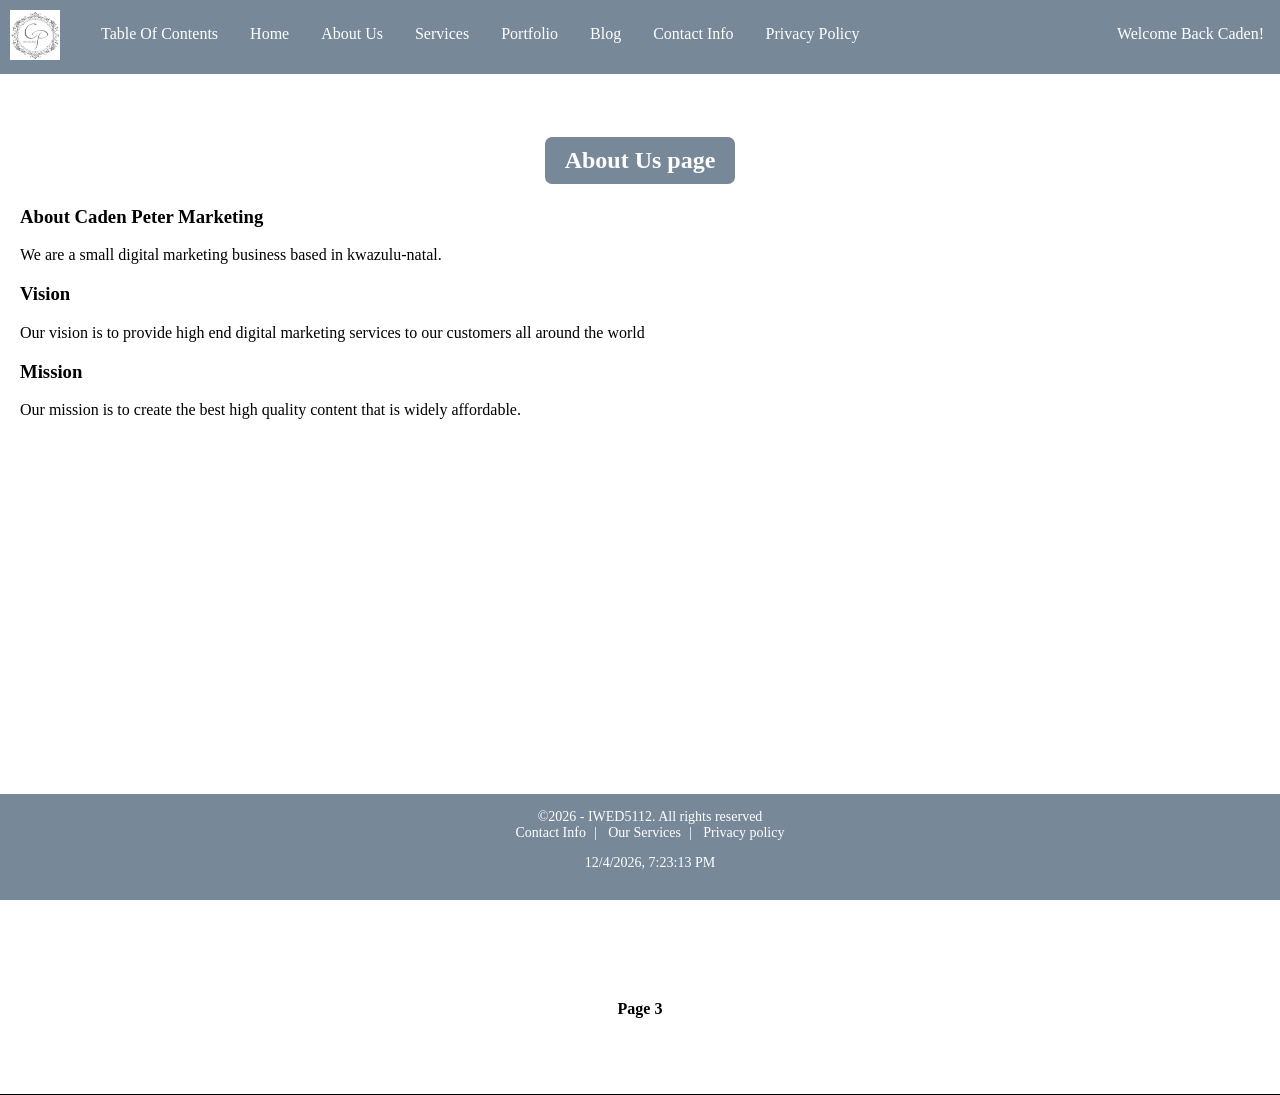
<file: First POE P1/myAboutUs.html>
<!DOCTYPE html>
<html lang="en">
<head>
    <meta charset="UTF-8">
    <meta name="viewport" content="width=device-width, initial-scale=1.0">
    <title>About Us | Caden Peter Marketing</title>
    <meta name="description" content="Learn more about Caden Peter Marketing and our passion for helping businesses grow through digital marketing.">
    <link href="myStyle.css" rel="stylesheet">
</head>
<body>

    <!-- Mobile Side Drawer --> 
     <nav id="drawer" class="drawer">
       <li><a href="myTableOfContents.html">Table Of Contents</a></li>
        <li><a href="myHome.html">Home</a></li>
        <li><a href="myAboutUs.html">About Us</a></li>
        <li><a href="myServices.html">Services</a></li>
        <li><a href="myPortfolio.html">Portfolio</a></li>
        <li><a href="myBlog.html">Blog</a></li>
        <li><a href="myContactInfo.html">Contact Info</a></li>
        <li><a href="myPrivacypolicy.html">Privacy Policy</a></li>
     </nav>

    <ul class="desktop-nav">
        <!--This is where my logo image is located in iwed prac poe p1-->
    <li class="logo-item">
        <img src="Images/Logo.jpeg" class="logo" alt="Caden Peter Marketing company logo" height="50" width="50">
    </li>

        <li><a href="myTableOfContents.html">Table Of Contents</a></li>
        <li><a href="myHome.html">Home</a></li>
        <li><a href="myAboutUs.html">About Us</a></li>
        <li><a href="myServices.html">Services</a></li>
        <li><a href="myPortfolio.html">Portfolio</a></li>
        <li><a href="myBlog.html">Blog</a></li>
        <li><a href="myContactInfo.html">Contact Info</a></li>
        <li><a href="myPrivacypolicy.html">Privacy Policy</a></li>
        <li style="float: right;"><a>Welcome Back Caden!</a></li>
    </ul>

    <!--Mobile Button-->
    <button type="button" id="menuBtn" class="menu-btn">☰</button>
</header>

    <section id="about">
        <div class="section-content">
        <h1 class="main-heading"> About Us page</h1>
    <h3>About Caden Peter Marketing</h3>
    <p>We are a small digital marketing business based in kwazulu-natal.</p>
     <h3>Vision</h3>
    <p>Our vision is to provide high end digital marketing services to our customers all around the world</p>
    <h3>Mission</h3>
    <p>Our mission is to create the best high quality content that is widely affordable.</p>
        </div>

        <p class="page-number">Page 3</p>
    </section>
    <footer>&copy;2026 - IWED5112. All rights reserved
        <nav>
        <a href="myContactInfo.html">Contact Info</a>|
        <a href="myServices.html">Our Services</a>|
        <a href="myPrivacypolicy">Privacy policy</a>
        </nav>
        <p id="datetime"></p>
    </footer>
    <script src="myScript.js"></script>
</body>
</html>
</file>
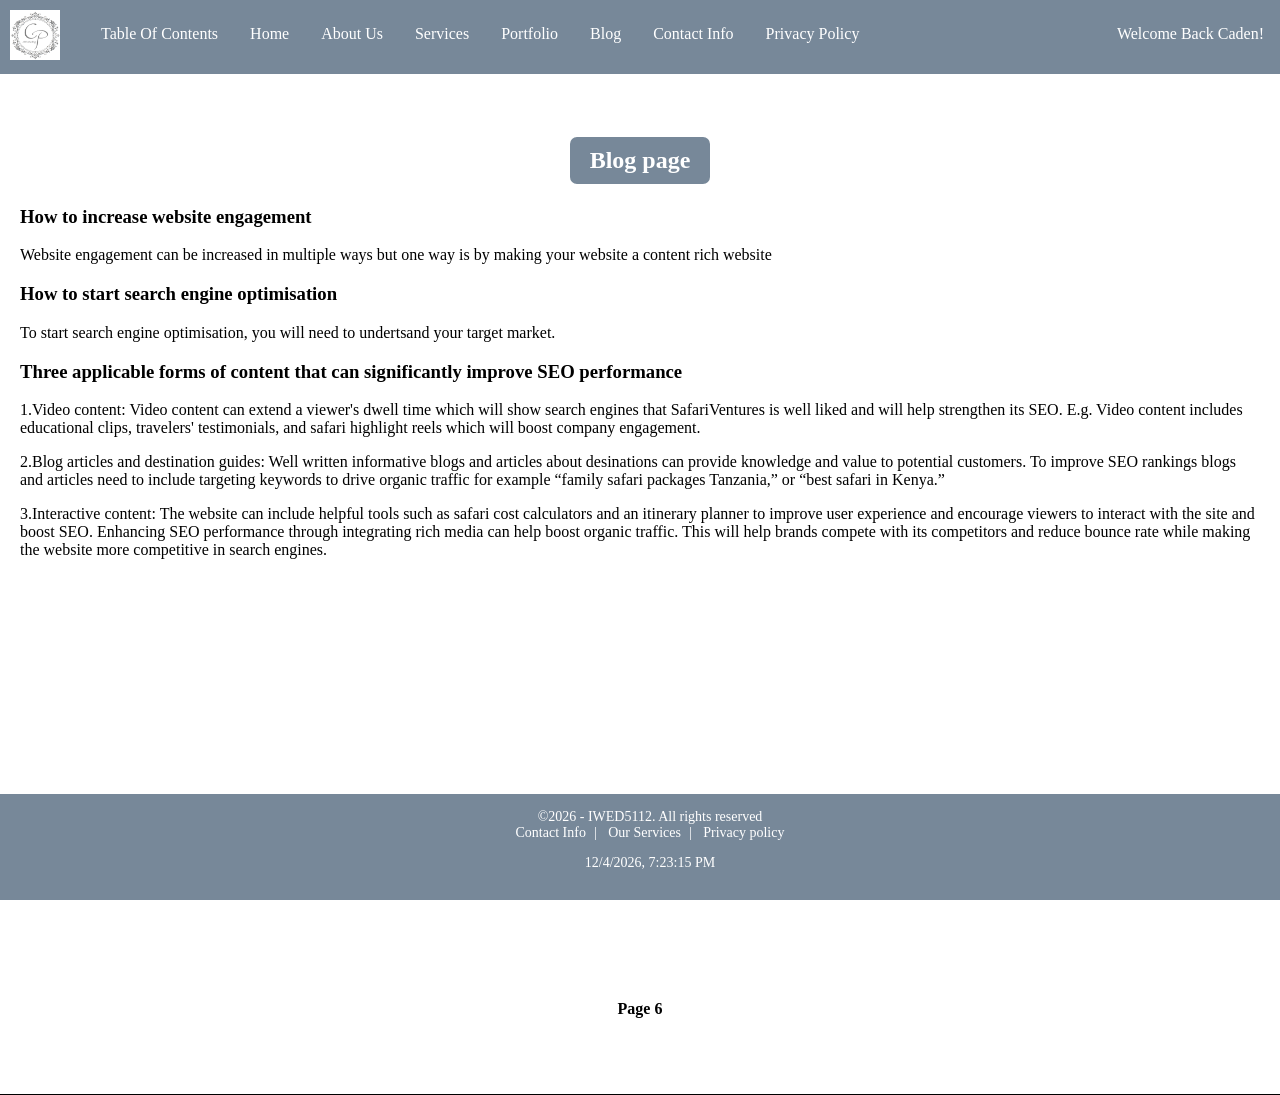
<file: First POE P1/myBlog.html>
<!DOCTYPE html>
<html lang="en">
<head>
    <meta charset="UTF-8">
    <meta name="viewport" content="width=device-width, initial-scale=1.0">
    <title>Blog | Digital Marketing Tips and Insights</title>
    <meta name="description" content="Read articles, tips and insights about digital marketing, SEO and social media marketing.">
    <link href="myStyle.css" rel="stylesheet">
</head>
<body>

    <!-- Mobile Side Drawer --> 
     <nav id="drawer" class="drawer">
       <li><a href="myTableOfContents.html">Table Of Contents</a></li>
        <li><a href="myHome.html">Home</a></li>
        <li><a href="myAboutUs.html">About Us</a></li>
        <li><a href="myServices.html">Services</a></li>
        <li><a href="myPortfolio.html">Portfolio</a></li>
        <li><a href="myBlog.html">Blog</a></li>
        <li><a href="myContactInfo.html">Contact Info</a></li>
        <li><a href="myPrivacypolicy.html">Privacy Policy</a></li>
     </nav>

    <ul class="desktop-nav">

        <!--This is where my logo image is located in iwed prac poe p1-->
    <li class="logo-item">
        <img src="Images/Logo.jpeg" class="logo" alt="Caden Peter Marketing company logo" height="50" width="50">
    </li>

        <li><a href="myTableOfContents.html">Table Of Contents</a></li>
        <li><a href="myHome.html">Home</a></li>
        <li><a href="myAboutUs.html">About Us</a></li>
        <li><a href="myServices.html">Services</a></li>
        <li><a href="myPortfolio.html">Portfolio</a></li>
        <li><a href="myBlog.html">Blog</a></li>
        <li><a href="myContactInfo.html">Contact Info</a></li>
        <li><a href="myPrivacypolicy.html">Privacy Policy</a></li>
        <li style="float: right;"><a>Welcome Back Caden!</a></li>
    </ul>

    <!--Mobile Button-->
    <button type="button" id="menuBtn" class="menu-btn">☰</button>
</header>

<section id="blog">
        <div class="section-content">
        <h1 class="main-heading">Blog page</h1>   
    <h3>How to increase website engagement</h3>
    <p>Website engagement can be increased in multiple ways but one way is by making your website a content rich website</p>
    <h3>How to start search engine optimisation</h3>
    <p>To start search engine optimisation, you will need to undertsand your target market.</p>
    <h3>Three applicable forms of content that can significantly improve SEO performance</h3>
    <p>1.Video content: Video content can extend a viewer's dwell time which will show search engines that SafariVentures is well liked and will help strengthen its SEO. E.g. Video content includes educational clips, travelers' testimonials, and safari highlight reels which will boost company engagement.</p>
<p>2.Blog articles and destination guides: Well written informative blogs and articles about desinations can provide knowledge and value to potential customers. To improve SEO rankings blogs and articles need to include targeting keywords to drive organic traffic for example “family safari packages Tanzania,” or “best safari in Kenya.”</p>
<p>3.Interactive content: The website can include helpful tools such as safari cost calculators and an itinerary planner to improve user experience and encourage viewers to interact with the site and boost SEO. Enhancing SEO performance through integrating rich media can help boost organic traffic. This will help brands compete with its competitors and reduce bounce rate while making the website more competitive in search engines.
</p>
    </div>

    <p class="page-number">Page 6</p>
</section> 
    <footer>&copy;2026 - IWED5112. All rights reserved
        <nav>
        <a href="myContactInfo.html">Contact Info</a>|
        <a href="myServices.html">Our Services</a>|
        <a href="myPrivacypolicy">Privacy policy</a>
        </nav>
        <p id="datetime"></p>
    </footer>
</body>
<script src="myScript.js"></script>
</html>
</file>
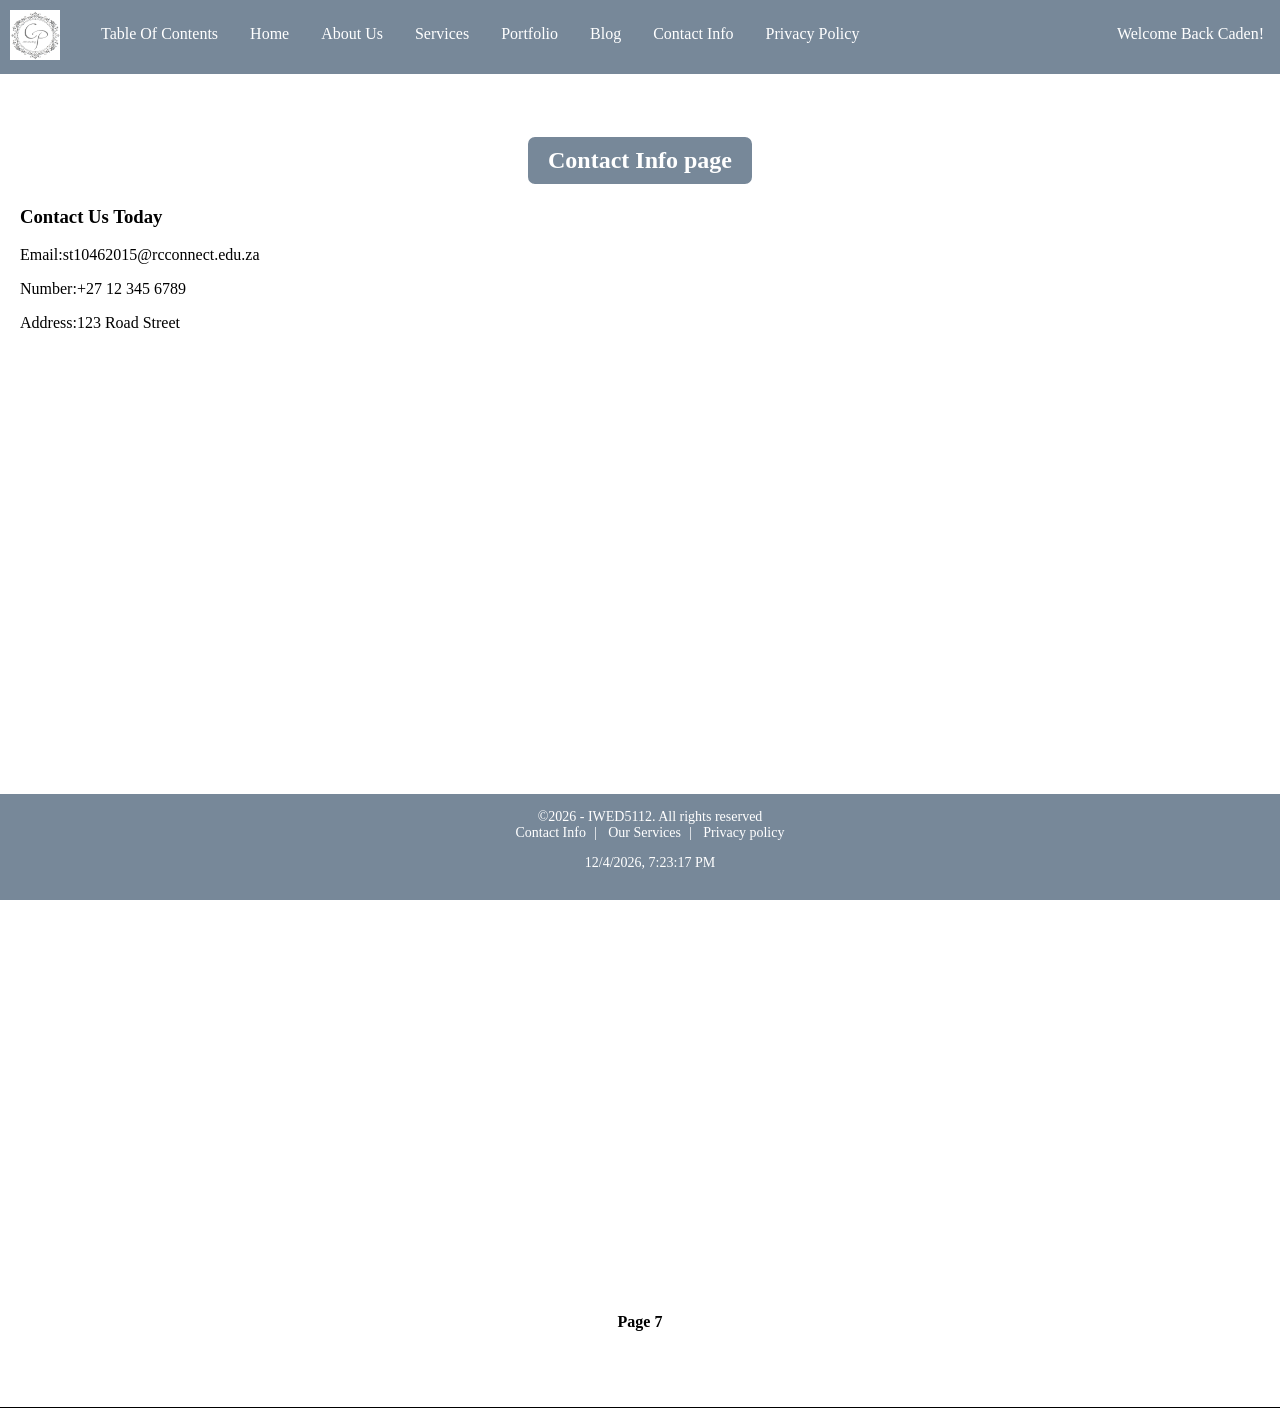
<file: First POE P1/myContactInfo.html>
<!DOCTYPE html>
<html lang="en">
<head>
    <meta charset="UTF-8">
    <meta name="viewport" content="width=device-width, initial-scale=1.0">
    <title>Contact Us | Caden Peter Marketing</title>
    <link href="myStyle.css" rel="stylesheet">
</head>
<body>

<!-- Mobile Side Drawer --> 
     <nav id="drawer" class="drawer">
       <li><a href="myTableOfContents.html">Table Of Contents</a></li>
        <li><a href="myHome.html">Home</a></li>
        <li><a href="myAboutUs.html">About Us</a></li>
        <li><a href="myServices.html">Services</a></li>
        <li><a href="myPortfolio.html">Portfolio</a></li>
        <li><a href="myBlog.html">Blog</a></li>
        <li><a href="myContactInfo.html">Contact Info</a></li>
        <li><a href="myPrivacypolicy.html">Privacy Policy</a></li>
     </nav>

    <ul class="desktop-nav">

        <!--This is where my logo image is located in iwed prac poe p1-->
    <li class="logo-item">
        <img src="Images/Logo.jpeg" class="logo" alt="Caden Peter Marketing company logo" height="50" width="50">
    </li>

        <li><a href="myTableOfContents.html">Table Of Contents</a></li>
        <li><a href="myHome.html">Home</a></li>
        <li><a href="myAboutUs.html">About Us</a></li>
        <li><a href="myServices.html">Services</a></li>
        <li><a href="myPortfolio.html">Portfolio</a></li>
        <li><a href="myBlog.html">Blog</a></li>
        <li><a href="myContactInfo.html">Contact Info</a></li>
        <li><a href="myPrivacypolicy.html">Privacy Policy</a></li>
        <li style="float: right;"><a>Welcome Back Caden!</a></li>
    </ul>

    <!--Mobile Button-->
    <button type="button" id="menuBtn" class="menu-btn">☰</button>
</header>

    <section id="contact">
        <div class="section-content">
        <h1 class="main-heading">Contact Info page</h1>   
    <h3>Contact Us Today</h3>
    <p>Email:st10462015@rcconnect.edu.za</p>
    <P>Number:+27 12 345 6789</P>
    <p>Address:123 Road Street</p>
    <iframe src="https://docs.google.com/forms/d/e/1FAIpQLSeuG0Inbury9PKdNZNGZOswVdTZxSlFRXMQFH_B_wCiQc-z2w/viewform?embedded=true" width="640" height="961" frameborder="0" marginheight="0" marginwidth="0">Loading…</iframe>
    </div>

    <p class="page-number">Page 7</p>
    </section> 
    <footer>&copy;2026 - IWED5112. All rights reserved
        <nav>
        <a href="myContactInfo.html">Contact Info</a>|
        <a href="myServices.html">Our Services</a>|
        <a href="myPrivacypolicy.html">Privacy policy</a>
        </nav>
        <p id="datetime"></p>
    </footer>
    <script src="myScript.js"></script>
</body>
</html>
</file>
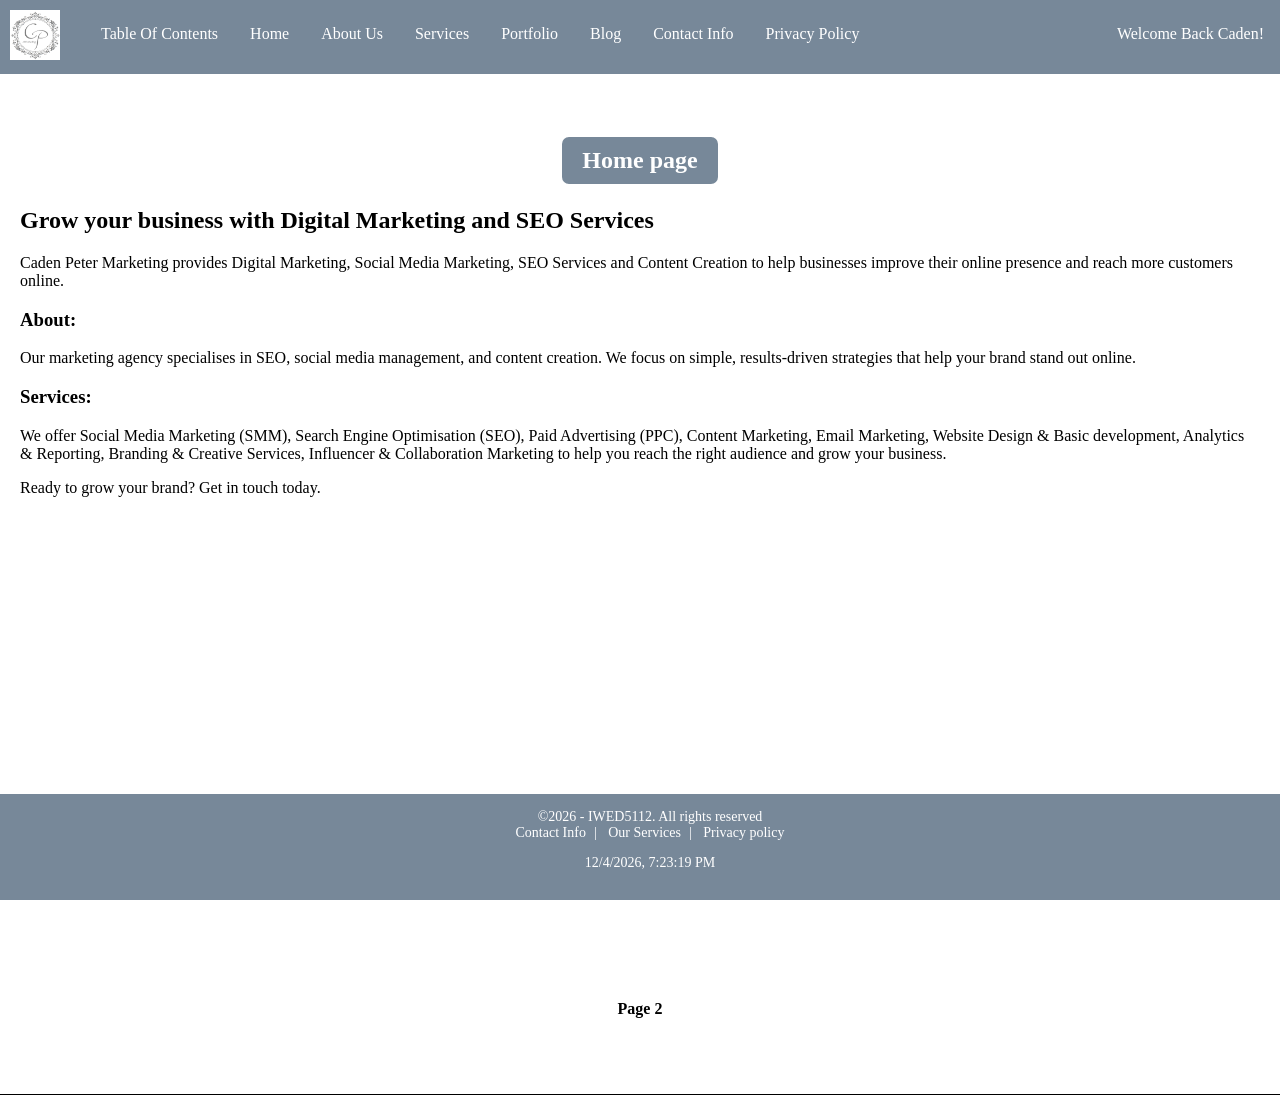
<file: First POE P1/myHome.html>
<!DOCTYPE html>
<html lang="en">
<head>
    <meta charset="UTF-8">
    <meta name="viewport" content="width=device-width, initial-scale=1.0">
    <title>Caden Peter Marketing | Digital Marketing Services</title>
    <meta name="description" content="Caden Peter Marketing provides digital marketing, SEO, social media marketing and content creation services for small businesses.">
    <link href="myStyle.css" rel="stylesheet">
</head>
<body>

<!-- Mobile Side Drawer --> 
     <nav id="drawer" class="drawer">
       <li><a href="myTableOfContents.html">Table Of Contents</a></li>
        <li><a href="myHome.html">Home</a></li>
        <li><a href="myAboutUs.html">About Us</a></li>
        <li><a href="myServices.html">Services</a></li>
        <li><a href="myPortfolio.html">Portfolio</a></li>
        <li><a href="myBlog.html">Blog</a></li>
        <li><a href="myContactInfo.html">Contact Info</a></li>
        <li><a href="myPrivacypolicy.html">Privacy Policy</a></li>
     </nav>

    <ul class="desktop-nav">

        <!--This is where my logo image is located in iwed prac poe p1-->
    <li class="logo-item">
        <img src="Images/Logo.jpeg" class="logo" alt="Caden Peter Marketing company logo" height="50" width="50">
    </li>

        <li><a href="myTableOfContents.html">Table Of Contents</a></li>
        <li><a href="myHome.html">Home</a></li>
        <li><a href="myAboutUs.html">About Us</a></li>
        <li><a href="myServices.html">Services</a></li>
        <li><a href="myPortfolio.html">Portfolio</a></li>
        <li><a href="myBlog.html">Blog</a></li>
        <li><a href="myContactInfo.html">Contact Info</a></li>
        <li><a href="myPrivacypolicy.html">Privacy Policy</a></li>
        <li style="float: right;"><a>Welcome Back Caden!</a></li>
    </ul>

    <!--Mobile Button-->
    <button type="button" id="menuBtn" class="menu-btn">☰</button>
</header>

    <section id="home">
        <div class="section-content">
        <h1 class="main-heading">Home page</h1>    
    <h2>Grow your business with Digital Marketing and SEO Services</h2>
    <p>Caden Peter Marketing provides Digital Marketing, Social Media Marketing, SEO Services and Content Creation to help businesses improve their online presence and reach more customers online.</p>
    <h3>About:</h3>
    <p>Our marketing agency specialises in SEO, social media management, and content creation. We focus on simple, results-driven strategies that help your brand stand out online.</p>
<h3>Services:</h3>
<p>We offer Social Media Marketing (SMM), Search Engine Optimisation (SEO), Paid Advertising (PPC), Content Marketing, Email Marketing, Website Design & Basic development, Analytics & Reporting, Branding & Creative Services, Influencer & Collaboration Marketing to help you reach the right audience and grow your business.</p>
<p>Ready to grow your brand? Get in touch today.</p>
</div>

<p class="page-number">Page 2</p>
</section>
    <footer>&copy;2026 - IWED5112. All rights reserved
        <nav>
        <a href="myContactInfo.html">Contact Info</a>|
        <a href="myServices.html">Our Services</a>|
        <a href="myPrivacypolicy">Privacy policy</a>
        </nav>
        <p id="datetime"></p>
    </footer>
    <script src="myScript.js"></script>
</body>
</html>
</file>
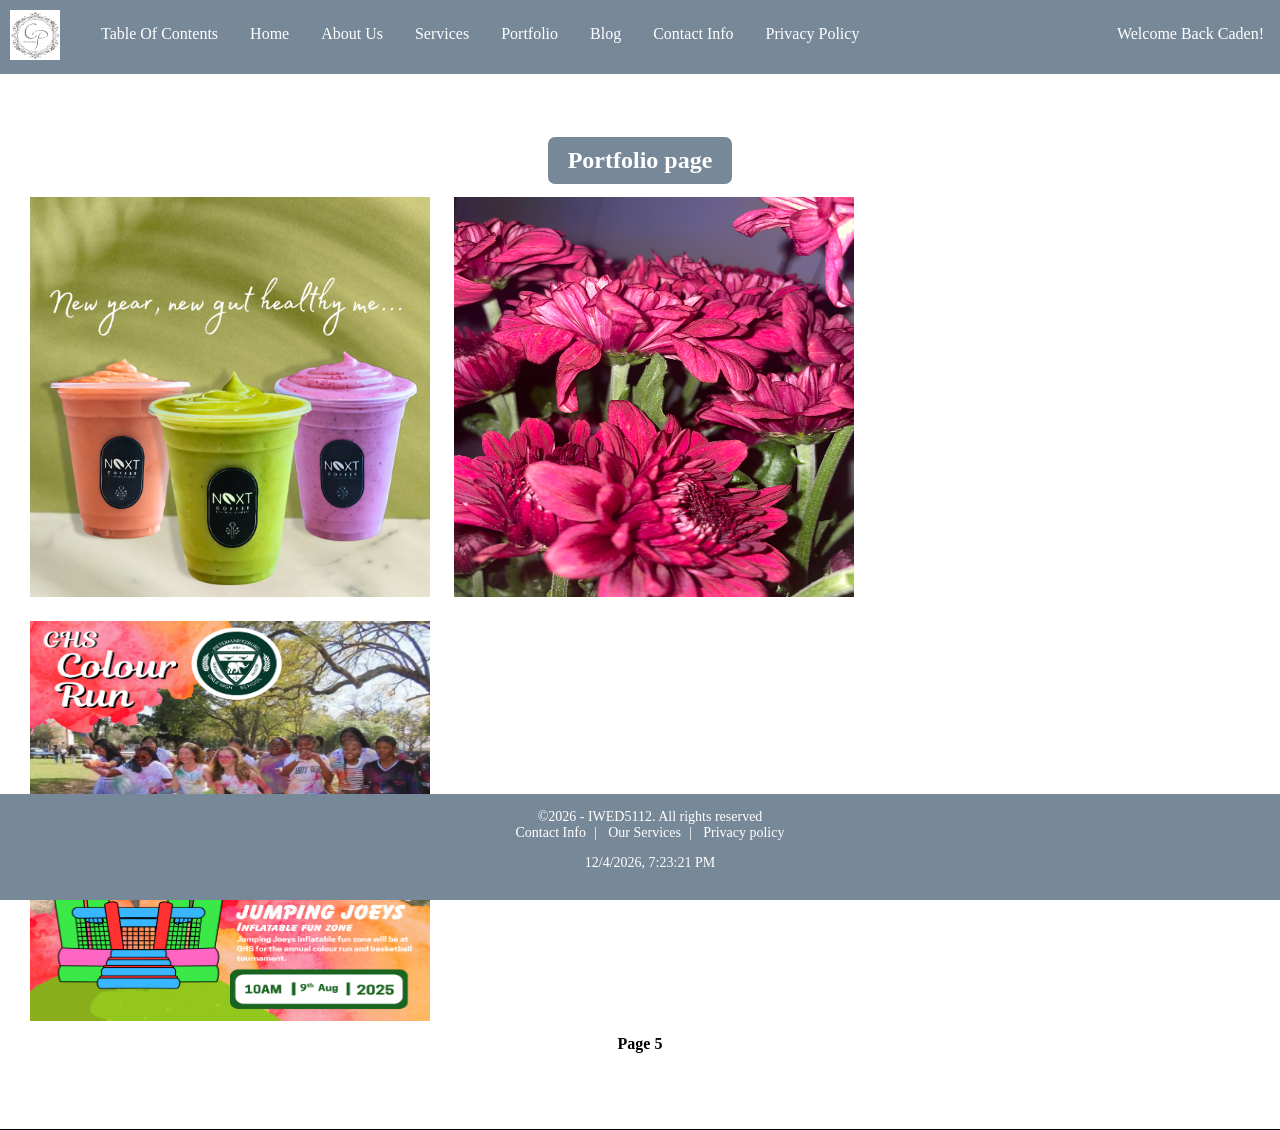
<file: First POE P1/myPortfolio.html>
<!DOCTYPE html>
<html lang="en">
<head>
    <meta charset="UTF-8">
    <meta name="viewport" content="width=device-width, initial-scale=1.0">
    <title>Portfolio | Caden Peter Marketing Projects</title>
    <meta name="description" content="View examples of digital marketing projects and portfolio work completed by Caden Peter Marketing.">
    <link href="myStyle.css" rel="stylesheet">
</head>
<body>

    <!-- Mobile Side Drawer --> 
     <nav id="drawer" class="drawer">
       <li><a href="myTableOfContents.html">Table Of Contents</a></li>
        <li><a href="myHome.html">Home</a></li>
        <li><a href="myAboutUs.html">About Us</a></li>
        <li><a href="myServices.html">Services</a></li>
        <li><a href="myPortfolio.html">Portfolio</a></li>
        <li><a href="myBlog.html">Blog</a></li>
        <li><a href="myContactInfo.html">Contact Info</a></li>
        <li><a href="myPrivacypolicy.html">Privacy Policy</a></li>
     </nav>
    
    <ul class="desktop-nav">

        <!--This is where my logo image is located in iwed prac poe p1-->
    <li class="logo-item">
        <img src="Images/Logo.jpeg" class="logo" alt="Caden Peter Marketing company logo" height="50" width="50">
    </li>

        <li><a href="myTableOfContents.html">Table Of Contents</a></li>
        <li><a href="myHome.html">Home</a></li>
        <li><a href="myAboutUs.html">About Us</a></li>
        <li><a href="myServices.html">Services</a></li>
        <li><a href="myPortfolio.html">Portfolio</a></li>
        <li><a href="myBlog.html">Blog</a></li>
        <li><a href="myContactInfo.html">Contact Info</a></li>
        <li><a href="myPrivacypolicy.html">Privacy Policy</a></li>
        <li style="float: right;"><a>Welcome Back Caden!</a></li>
    </ul>

    <!--Mobile Button-->
    <button type="button" id="menuBtn" class="menu-btn">☰</button>
</header>

    <section id="portfolio">
        <div class="section-content">
        <h1 class="main-heading">Portfolio page</h1>  
    <!--This is where my logo images is located in iwed prac poe p1 portfolio-->
    <img src="Images/Ad 1.png" alt="Logo Image" height="400" width="400"/>
    <img src="Images/Ad 2.jpeg" alt="Logo Image" height="400" width="400"/>
    <img src="Images/GHS colour run.png" alt="Logo Image" height="400" width="400"/>
    <iframe width="560" height="315" src="https://www.youtube.com/embed/_s2h7X-c2jE?si=czBX1jtVJ7X6gJ1E" title="YouTube video player" frameborder="0" allow="accelerometer; autoplay; clipboard-write; encrypted-media; gyroscope; picture-in-picture; web-share" referrerpolicy="strict-origin-when-cross-origin" allowfullscreen></iframe>
    </div>

    <p class="page-number">Page 5</p>
    </section>  
    <footer>&copy;2026 - IWED5112. All rights reserved
        <nav>
        <a href="myContactInfo.html">Contact Info</a>|
        <a href="myServices.html">Our Services</a>|
        <a href="myPrivacypolicy">Privacy policy</a>
        </nav>
        <p id="datetime"></p>
    </footer>
    <script src="myScript.js"></script>
</body>
</html>
</file>
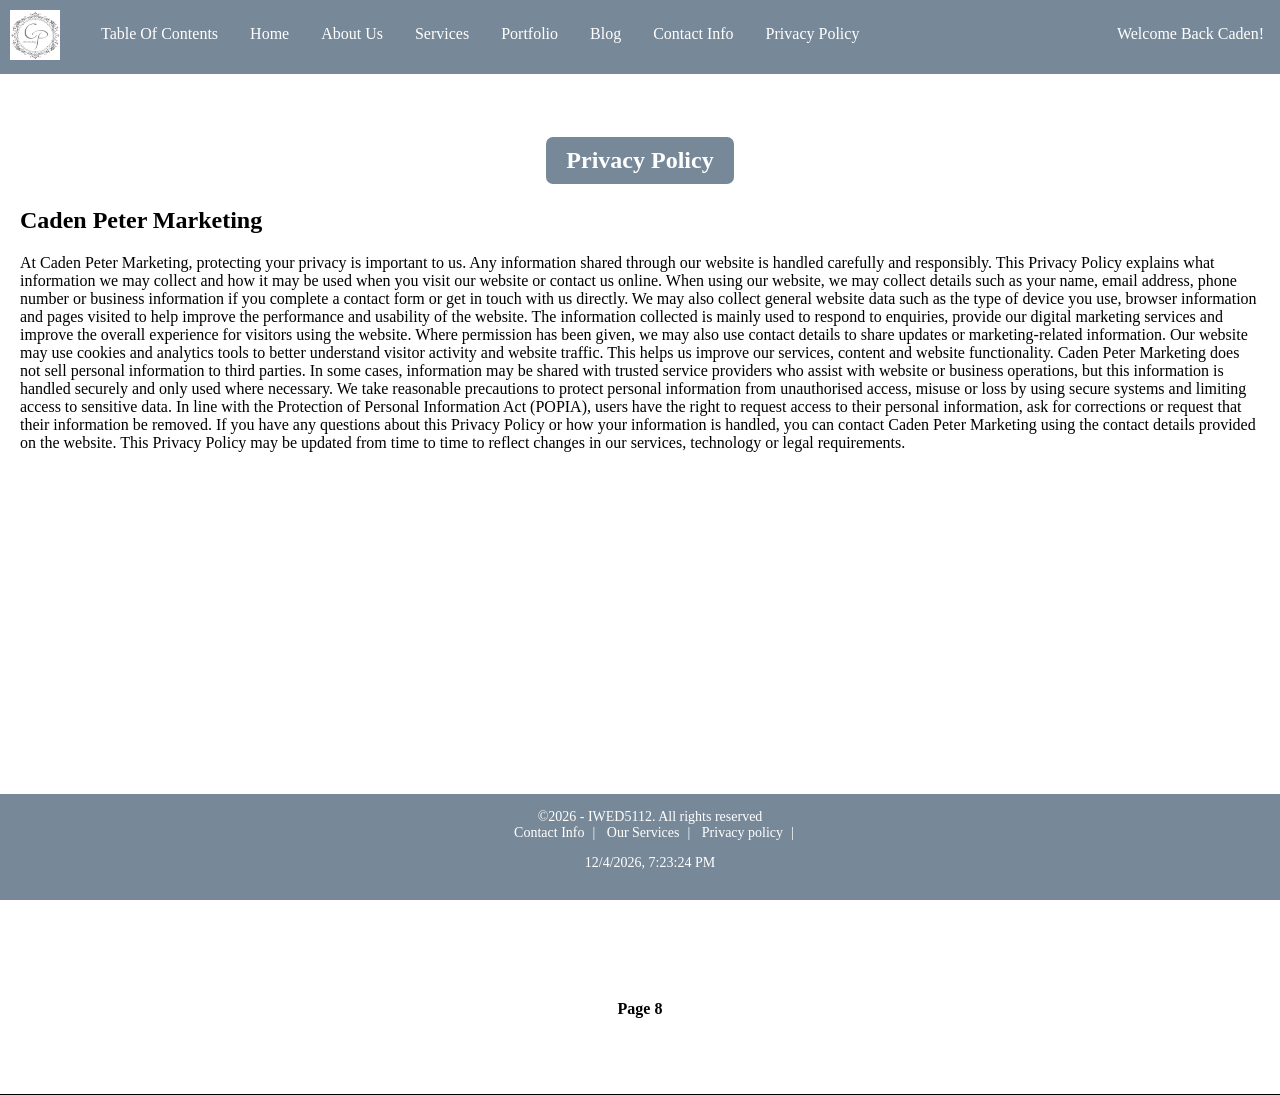
<file: First POE P1/myPrivacypolicy.html>
<!DOCTYPE html>
<html lang="en">
<head>
    <meta charset="UTF-8">
    <meta name="viewport" content="width=device-width, initial-scale=1.0">
    <title>Privacy Policy | Caden Peter Marketing</title>
    <link href="myStyle.css" rel="stylesheet">
</head>
<body>

    <!-- Mobile Side Drawer --> 
     <nav id="drawer" class="drawer">
       <li><a href="myTableOfContents.html">Table Of Contents</a></li>
        <li><a href="myHome.html">Home</a></li>
        <li><a href="myAboutUs.html">About Us</a></li>
        <li><a href="myServices.html">Services</a></li>
        <li><a href="myPortfolio.html">Portfolio</a></li>
        <li><a href="myBlog.html">Blog</a></li>
        <li><a href="myContactInfo.html">Contact Info</a></li>
        <li><a href="myPrivacypolicy.html">Privacy Policy</a></li>
     </nav>
    
    <ul class="desktop-nav">

        <!--This is where my logo image is located in iwed prac poe p1-->
    <li class="logo-item">
        <img src="Images/Logo.jpeg" class="logo" alt="Caden Peter Marketing company logo" height="50" width="50">
    </li>

        <li><a href="myTableOfContents.html">Table Of Contents</a></li>
        <li><a href="myHome.html">Home</a></li>
        <li><a href="myAboutUs.html">About Us</a></li>
        <li><a href="myServices.html">Services</a></li>
        <li><a href="myPortfolio.html">Portfolio</a></li>
        <li><a href="myBlog.html">Blog</a></li>
        <li><a href="myContactInfo.html">Contact Info</a></li>
        <li><a href="myPrivacypolicy.html">Privacy Policy</a></li>
        <li style="float: right;"><a>Welcome Back Caden!</a></li>
    </ul>

    <!--Mobile Button-->
    <button type="button" id="menuBtn" class="menu-btn">☰</button>
</header>

    <section id="myPrivacypolicy">
        <div class="section-content">
        <h1 class="main-heading">Privacy Policy</h1>    
    <h2>Caden Peter Marketing</h2>
    <p>At Caden Peter Marketing, protecting your privacy is important to us. Any information shared through our website is handled carefully and responsibly. This Privacy Policy explains what information we may collect and how it may be used when you visit our website or contact us online.
When using our website, we may collect details such as your name, email address, phone number or business information if you complete a contact form or get in touch with us directly. We may also collect general website data such as the type of device you use, browser information and pages visited to help improve the performance and usability of the website.
The information collected is mainly used to respond to enquiries, provide our digital marketing services and improve the overall experience for visitors using the website. Where permission has been given, we may also use contact details to share updates or marketing-related information.
Our website may use cookies and analytics tools to better understand visitor activity and website traffic. This helps us improve our services, content and website functionality.
Caden Peter Marketing does not sell personal information to third parties. In some cases, information may be shared with trusted service providers who assist with website or business operations, but this information is handled securely and only used where necessary.
We take reasonable precautions to protect personal information from unauthorised access, misuse or loss by using secure systems and limiting access to sensitive data.
In line with the Protection of Personal Information Act (POPIA), users have the right to request access to their personal information, ask for corrections or request that their information be removed.
If you have any questions about this Privacy Policy or how your information is handled, you can contact Caden Peter Marketing using the contact details provided on the website.
This Privacy Policy may be updated from time to time to reflect changes in our services, technology or legal requirements. </p>
</div>

<p class="page-number">Page 8</p>
</section>
    <footer>&copy;2026 - IWED5112. All rights reserved
        <nav>
        <a href="myContactInfo.html">Contact Info</a>|
        <a href="myServices.html">Our Services</a>|
        <a href="myPrivacypolicy">Privacy policy</a>|
        </nav>
        <p id="datetime"></p>
    </footer>
    <script src="myScript.js"></script>
</body>
</html>
</file>
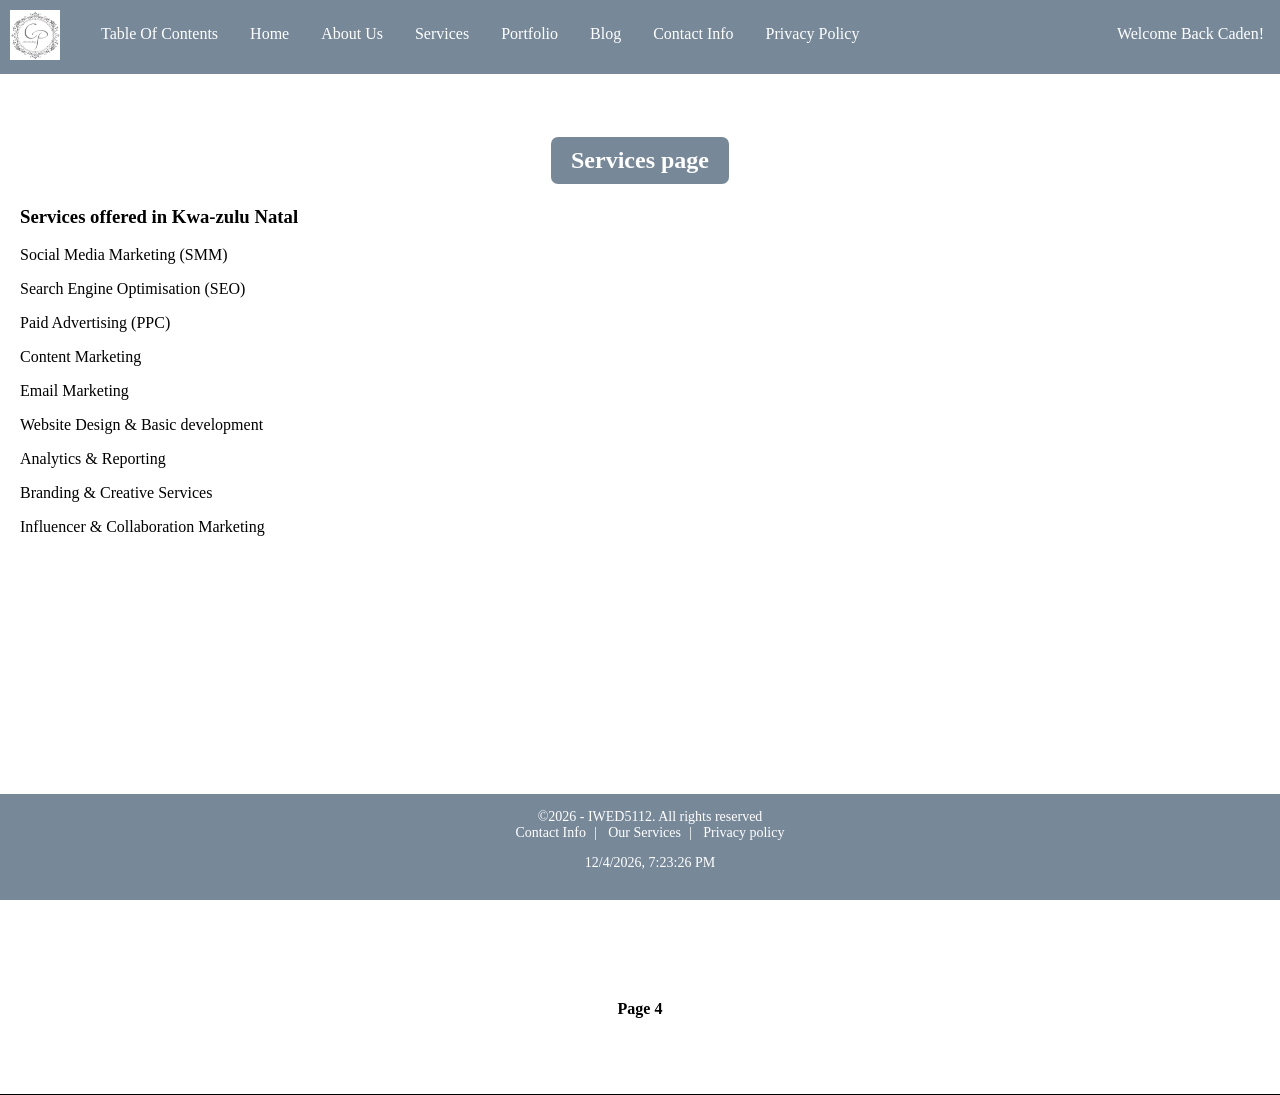
<file: First POE P1/myServices.html>
<!DOCTYPE html>
<html lang="en">
<head>
    <meta charset="UTF-8">
    <meta name="viewport" content="width=device-width, initial-scale=1.0">
    <title>Services | SEO, Social Media Marketing & Content Creation</title>
    <meta name="description" content="Explore our services including SEO services, social media marketing, content creation and digital marketing solutions.">
    <link href="myStyle.css" rel="stylesheet">
</head>
<body>

    <!-- Mobile Side Drawer --> 
     <nav id="drawer" class="drawer">
       <li><a href="myTableOfContents.html">Table Of Contents</a></li>
        <li><a href="myHome.html">Home</a></li>
        <li><a href="myAboutUs.html">About Us</a></li>
        <li><a href="myServices.html">Services</a></li>
        <li><a href="myPortfolio.html">Portfolio</a></li>
        <li><a href="myBlog.html">Blog</a></li>
        <li><a href="myContactInfo.html">Contact Info</a></li>
        <li><a href="myPrivacypolicy.html">Privacy Policy</a></li>
     </nav>
    
    <ul class="desktop-nav">

        <!--This is where my logo image is located in iwed prac poe p1-->
    <li class="logo-item">
        <img src="Images/Logo.jpeg" class="logo" alt="Caden Peter Marketing company logo" height="50" width="50">
    </li>

        <li><a href="myTableOfContents.html">Table Of Contents</a></li>
        <li><a href="myHome.html">Home</a></li>
        <li><a href="myAboutUs.html">About Us</a></li>
        <li><a href="myServices.html">Services</a></li>
        <li><a href="myPortfolio.html">Portfolio</a></li>
        <li><a href="myBlog.html">Blog</a></li>
        <li><a href="myContactInfo.html">Contact Info</a></li>
        <li><a href="myPrivacypolicy.html">Privacy Policy</a></li>
        <li style="float: right;"><a>Welcome Back Caden!</a></li>
    </ul>

    <!--Mobile Button-->
    <button type="button" id="menuBtn" class="menu-btn">☰</button>
</header>

    <section id="services">
        <div class="section-content">
        <h1 class="main-heading">Services page</h1>    
    <h3>Services offered in Kwa-zulu Natal</h3>
    <p>Social Media Marketing (SMM)</p>
    <p>Search Engine Optimisation (SEO)</p>
    <p>Paid Advertising (PPC)</p>
    <p>Content Marketing</p>
    <p>Email Marketing</p>
    <p>Website Design & Basic development</p>
    <p>Analytics & Reporting</p>
    <p>Branding & Creative Services</p>
    <p>Influencer & Collaboration Marketing</p>
    </div>

    <p class="page-number">Page 4</p>
    </section>
    <footer>&copy;2026 - IWED5112. All rights reserved
        <nav>
        <a href="myContactInfo.html">Contact Info</a>|
        <a href="myServices.html">Our Services</a>|
        <a href="myPrivacypolicy">Privacy policy</a>
        </nav>
        <p id="datetime"></p>
    </footer>
    <script src="myScript.js"></script>
</body>
</html>
</file>
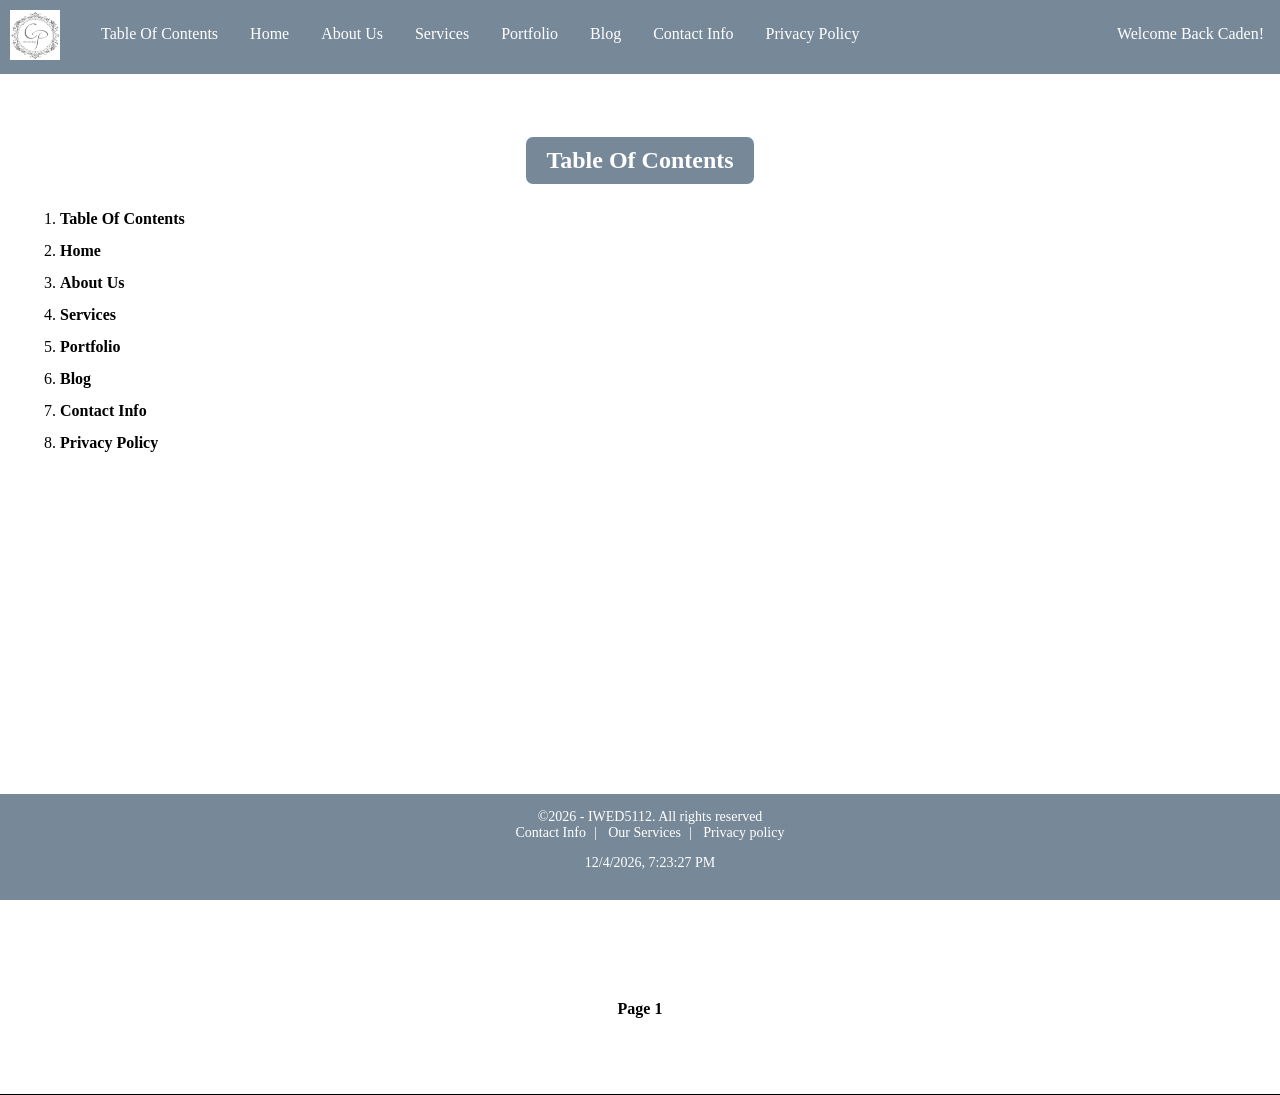
<file: First POE P1/myTableOfContents.html>
<!DOCTYPE html>
<html lang="en">
<head>
    <meta charset="UTF-8">
    <meta name="viewport" content="width=device-width, initial-scale=1.0">
    <title>Website Navigation | Caden Peter Marketing</title>
    <link href="myStyle.css" rel="stylesheet">
</head>
<body>

    <!-- Mobile Side Drawer --> 
     <nav id="drawer" class="drawer">
       <li><a href="myTableOfContents.html">Table Of Contents</a></li>
        <li><a href="myHome.html">Home</a></li>
        <li><a href="myAboutUs.html">About Us</a></li>
        <li><a href="myServices.html">Services</a></li>
        <li><a href="myPortfolio.html">Portfolio</a></li>
        <li><a href="myBlog.html">Blog</a></li>
        <li><a href="myContactInfo.html">Contact Info</a></li>
        <li><a href="myPrivacypolicy.html">Privacy Policy</a></li>
     </nav>
    
    <ul class="desktop-nav">

        <!--This is where my logo image is located in iwed prac poe p1-->
    <li class="logo-item">
        <img src="Images/Logo.jpeg" class="logo" alt="Caden Peter Marketing company logo" height="50" width="50">
    </li>

        <li><a href="myTableOfContents.html">Table Of Contents</a></li>
        <li><a href="myHome.html">Home</a></li>
        <li><a href="myAboutUs.html">About Us</a></li>
        <li><a href="myServices.html">Services</a></li>
        <li><a href="myPortfolio.html">Portfolio</a></li>
        <li><a href="myBlog.html">Blog</a></li>
        <li><a href="myContactInfo.html">Contact Info</a></li>
        <li><a href="myPrivacypolicy.html">Privacy Policy</a></li>
        <li style="float: right;"><a>Welcome Back Caden!</a></li>
    </ul>

    <!--Mobile Button-->
    <button type="button" id="menuBtn" class="menu-btn">☰</button>
</header>

    <section id="Contents">
        <div class="section-content">
            <h1 class="main-heading"> Table Of Contents</h1>
            <ol>
               <li><a href="myTableOfContents.html">Table Of Contents</a></li>
               <li><a href="myHome.html">Home</a></li>
               <li><a href="myAboutUs.html">About Us</a></li>
               <li><a href="myServices.html">Services</a></li>
               <li><a href="myPortfolio.html">Portfolio</a></li>
               <li><a href="myBlog.html">Blog</a></li>
               <li><a href="myContactInfo.html">Contact Info</a></li>
               <li><a href="myPrivacypolicy.html">Privacy Policy</a></li>    
            </ol>

        </div>
        <p class="page-number">Page 1</p>
    </section>

    <footer>&copy;2026 - IWED5112. All rights reserved
        <nav>
        <a href="myContactInfo.html">Contact Info</a>|
        <a href="myServices.html">Our Services</a>|
        <a href="myPrivacypolicy">Privacy policy</a>
        </nav>
        <p id="datetime"></p>
    </footer>
    <script src="myScript.js"></script>
    <script src="myScript.js"></script>
</body>
</html>
</file>
<file: First POE P1/myStyle.css>
body{
    margin:0;
    padding:0;
}

/*This is my unordered list styling*/
ul{
    list-style-type: none;
    margin: 0;
    padding: 0;
    overflow: hidden;
    background-color:lightslategray;
}
ul li{
    float: left;
}
ul li a {
display: block;
color: white;
text-align: center;
/*padding:14px 16px 14px 16px;*/
padding: 25px 16px;
text-decoration: none;
}
ul li a:hover {
    background-color: black;
}
img{
    margin: 10px;
}

.logo {
    padding-right: 15px;
}

.portfolio-image {
    width: 300px;
    height: auto;
    padding: 20px 10px 20px 10px;
    margin: 10px;
}

ol {
    line-height: 2;
}
ol a {
    text-decoration: none;
    color: black;
    font-weight: bold;
}

ol a:hover {
    color: darkblue;
}

.main-heading {
    border: 3px solid white;
    color: white;
    border-radius: 10px;
    padding: 10px 20px;
    width: fit-content;
    margin: auto;
    background-color: lightslategrey;
}

section {
    min-height: 100vh;
    padding: 60px 20px;
    border-bottom: 1px solid black;
    display: flex;
    flex-direction: column;
}

.section-content {
    flex: 1;
}

.page-number {
    text-align: center;
    margin-top: auto;
    font-weight: bold;
}

footer {
    background-color: lightslategray;
    color: white;
    text-align: center;
    padding: 15px 10px;
    position: fixed;
    bottom: 0;
    left: 0;
    width: 100%;
    font-size: 14px;
}

footer a {
    color: #ffffff;
    text-decoration: none;
    margin: 0 8px;

}

/* Desktop View */
@media (min-width: 768px) {

    /* Show top nav */
    .desktop-nav {
        display:block;
    }

    /* Hide mobile elements */
    .menu-btn {
        display: none;
    }

    .drawer {
        display: none !important;
    }
}

/* Mobile view */
@media (max-width: 767px) {
    
    /* Hide top nav */
    .desktop-nav {
        display: none;
    }
    
    /* Show Mobile Button */
    .menu-btn {
        display: block;
    }
}

/* Menu button */
.menu-btn {
    position: fixed;
    top: 20px;
    right: 20px;
    left: auto;
    z-index: 1001;

    font-size: 22px;
    background: none;
    border: none;
    color: lightslategray;
    cursor: pointer;
}

/* Drawer (mobile only) */
.drawer {
    position: fixed;
    top: 0;
    left: 0;
    width: 200px;
    height: 100%;
    background: lightslategray;
    overflow: hidden;
    transition: width 0.4s ease;
    padding-top: 60px;
    display: none;
}

.drawer a {
    display: block;
    padding: 15px;
    color: white;
    text-decoration: none;
}

.drawer a:hover {
    background: lightslategray;
}
</file>
